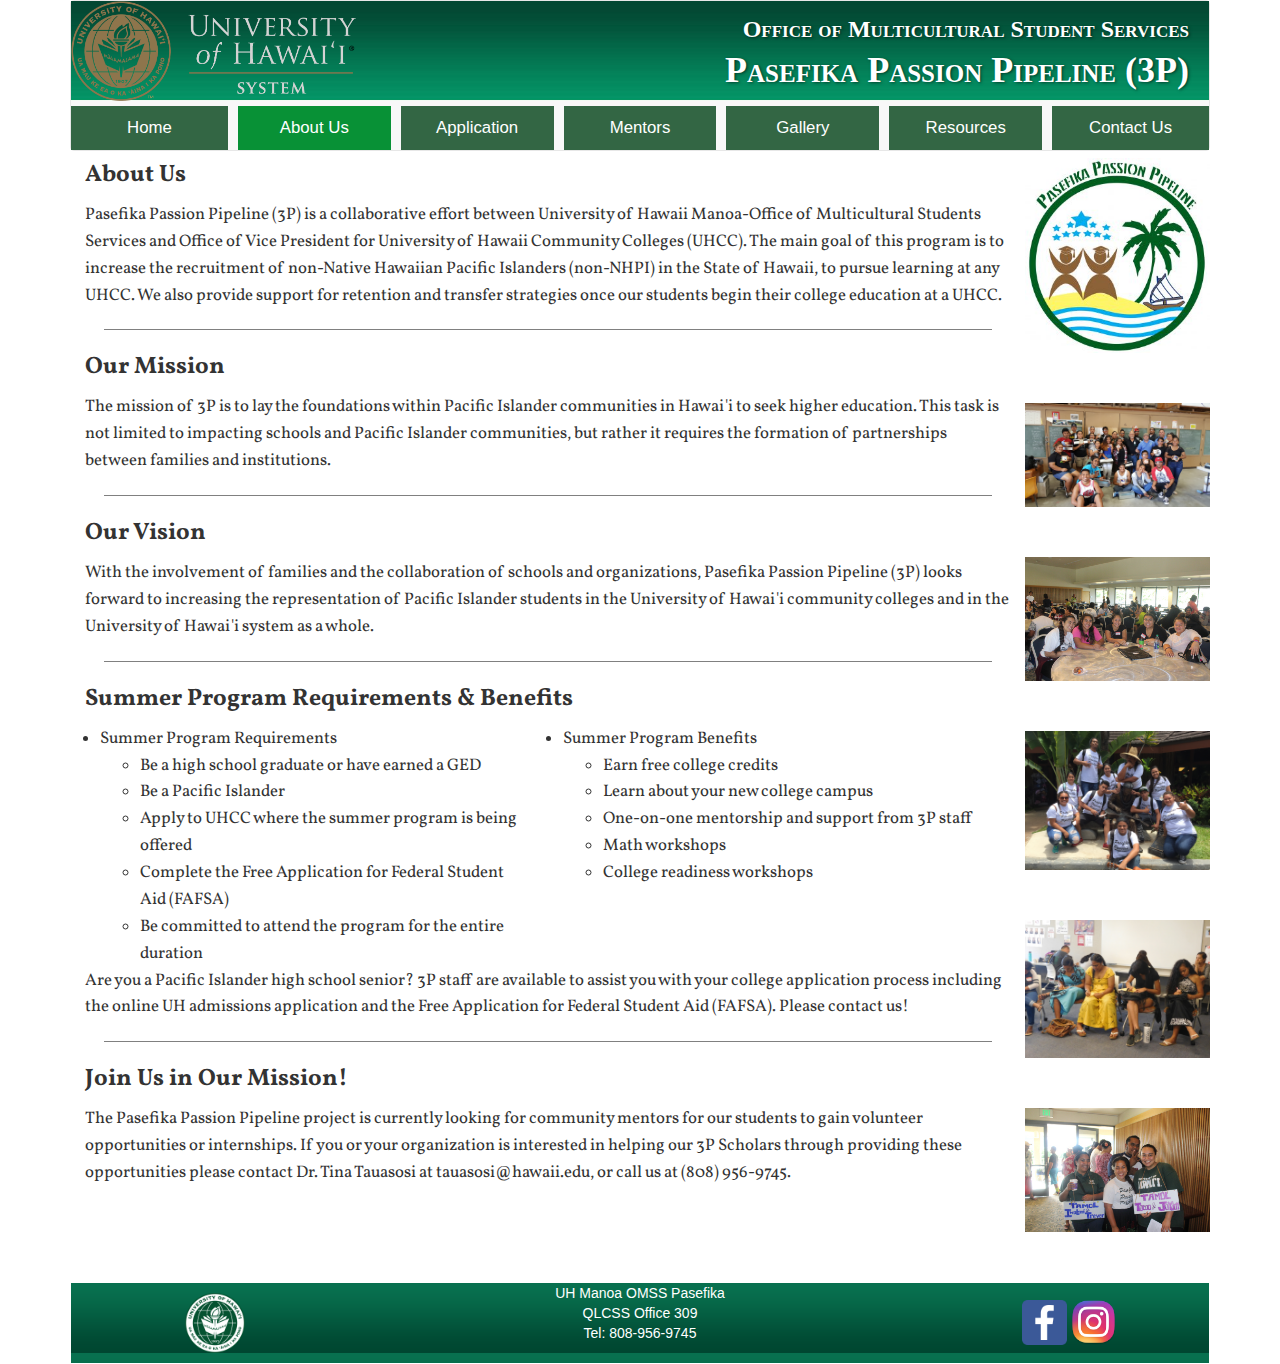
<file: aboutus/index.html>
<!DOCTYPE html>
<html>
<title> Program Detail | OMSS Pasefika</title>
<meta name="description" content="UH Manoa Office of Multicultural Student Services Pasefika Passion Pipeline (3P) ">
<meta name="keywords" content="OMSS,3P,OMSS 3P,Pasefika Passion Pipeline (3P), Pasefika Passion Pipeline (3P), office of multicultural student services, OMSS Pasefika Passion Pipeline (3P)">
<meta name="author" content="Akira Vernon">
<meta charset="UTF-8">
<meta name="viewport" content="width=device-width, initial-scale=1">
<script src="../common/js/jquery.min.js"></script>
<link rel="stylesheet" href="../common/css/bootstrap.min.css">
<script src="../common/js/bootstrap.min.js"></script>
<link href='http://fonts.googleapis.com/css?family=Vollkorn' rel='stylesheet' type='text/css'>  <!--font for content text -->
<link href='../common/css/navbar.css' rel='stylesheet' type='text/css'>
<link href='css/program.css' rel='stylesheet' type='text/css'>
<script src="../common/js/screenAdjustment.js" type="text/javascript"></script>

<body>
<div class="container">

  <nav class="navbar navbar-default">
    <div class="banner">
      <div class="banner_img site_name">
        <div id="web-title">
          <h3>Office of Multicultural Student Services</h3>
          <h1>Pasefika Passion Pipeline (3P)</h1>
        </div>
        <button type="button" class="navbar-toggle" data-toggle="collapse" data-target="#myNavbar">
          <span class="icon-bar"></span>
          <span class="icon-bar"></span>
          <span class="icon-bar"></span>
        </button>
      </div>
    </div>
    <div class="collapse navbar-collapse" id="myNavbar">
      <ul class="nav nav-pills nav-justified" id="menu">
        <li><a href="../" style="margin-left: 0px">Home</a></li>
        <li class="active"><a href="">About Us</a></li>
        <li><a href="../application/">Application</a></li>
        <li><a href="../mentors/">Mentors</a></li>
        <li><a href="../gallery/">Gallery</a></li>
        <li><a href="../resources/">Resources</a></li>
        <li><a href="../contact/" style="margin-right: 0px">Contact Us</a></li>
      </ul>
    </div>
  </nav>



  <div class="row row-eq-height">
<!--
    <div class="col-sm-3 left-column" id="link-column">
      <ul>
        <li> <a href="#aboutus">About Us</a></li>
        <br>
        <li> <a href="#mission">Mission</a> </li>
        <br>
        <li> <a href="#vision">Vision</a> </li>
        <br>
        <li><a href="#requirements"> Summer Program </a> </li>
        <br>
        <li><a href="#joinus"> Join Us </a> </li>
        <br>
      </ul>
    </div>
-->
    <div class="col-sm-12" id="detail-column">
      <div class="header" id="aboutus"> <p> About Us </p> </div>
      <div class="content">
        <p>
          Pasefika Passion Pipeline (3P) is a collaborative effort between University of Hawaii Manoa-Office of Multicultural Students Services and Office of Vice President for University of Hawaii Community Colleges (UHCC). The main goal of this program is to increase the recruitment of non-Native Hawaiian Pacific Islanders (non-NHPI) in the State of Hawaii, to pursue learning at any UHCC. We also provide support for retention and transfer strategies once our students begin their college education at a UHCC.
        </p>
      </div>
      <hr>

      <div class="header" id="mission"> <p> Our Mission </p> </div>
      <div class="content">
        <p>
          The mission of 3P is to lay the foundations within Pacific Islander communities in Hawai'i to seek higher education. This task is not limited to impacting schools and Pacific Islander communities, but rather it requires the formation of partnerships between families and institutions.
        </p>
      </div>

      <hr>

      <div class="header" id="vision"> <p> Our Vision </p> </div>
      <div class="content">
        <p>
        With the involvement of families and the collaboration of schools and organizations, Pasefika Passion Pipeline (3P) looks forward to increasing the representation of Pacific Islander students in the University of Hawai'i community colleges and in the University of Hawai'i system as a whole.
        </p>
      </div>

      <hr>

      <div class="header" id="requirements"> <p> Summer Program Requirements & Benefits</p> </div>
      <div class="content">
        <div class="row">
          <div class="col-sm-6">
            <ul style="margin: 0; padding:0">
              <li>
                Summer Program Requirements
                <ul>
                  <li> Be a high school graduate or have earned a GED </li>
                  <li> Be a Pacific Islander </li>
                  <li> Apply to UHCC where the summer program is being offered </li>
                  <li> Complete the Free Application for Federal Student Aid (FAFSA) </li>
                  <li> Be committed to attend the program for the entire duration </li>
                </ul>
              </li>
            </ul>
          </div>
          <div class="col-sm-6">
            <ul style="margin: 0; padding:0">
              <li>
                Summer Program Benefits
                <ul>
                  <li> Earn free college credits </li>
                  <li> Learn about your new college campus </li>
                  <li> One-on-one mentorship and support from 3P staff </li>
                  <li> Math workshops </li>
                  <li> College readiness workshops </li>
                </ul>

              </li>
            </ul>
          </div>
        </div>
        <p>
      Are you a Pacific Islander high school senior? 3P staff are available to assist you with your college application process including the online UH admissions application and the Free Application for Federal Student Aid (FAFSA). Please contact us!
        </p>
      </div>

      <hr>

      <div class="header" id="joinus"> <p> Join Us in Our Mission!  </p> </div>
      <div class="content">
        <p>
          The Pasefika Passion Pipeline project is currently looking for community mentors for our students to gain volunteer opportunities or internships. If you or your organization is interested in helping our 3P Scholars through providing these opportunities please contact Dr. Tina Tauasosi at tauasosi@hawaii.edu, or call us at (808) 956-9745.
        </p>
      </div>

    </div>

    <div class="col-sm-1 right-column" id="image-column">
      <img src="images/logo.jpg"/>
      <img src="images/art.jpg"/>
      <img src="images/indoor.JPG"/>
      <img src="images/outdoor.jpg"/>
      <img src="images/writing.JPG"/>
      <img src="images/duo.JPG"/>
    </div>
  </div>



  <div class="footer" style="margin-left:-15px">
    <nav class="navbar navbar-default container">
      <div class="row row-eq-height footer-content">
        <div class="col-sm-3">
          <span class="align-helper"></span>
          <img src="../common/images/manoa_seal.png" style="height: 60px"/>
        </div>
        <div class="col-sm-6">
          <p>
            UH Manoa OMSS Pasefika
            <br>
            QLCSS Office 309
            <br>
            Tel: 808-956-9745
          </p>
        </div>
        <div class="col-sm-3">
          <span class="align-helper"></span>
          <a href="https://www.facebook.com/3PHawaii/" target="_blank"><img src="../common/images/facebook-256.png" style="height: 45px"/></a>
          <a href="https://www.instagram.com/pasefikapassionpipeline/" target="_blank"><img src="../common/images/instagram.png" style="height: 45px;"/></a>
        </div>
      </div>
    </nav>
  </div>

</div>

<script>
  var isIpad = ipadAdjustment(removeLinkColumn, fixMarginAndPadding);
  var isMobile = mobileAdjustment(insertHR, removeImageCol);
  function insertHR() {
    $("<hr>").insertAfter(".left-column");
  }
  function removeImageCol() {
    $(".right-column").html("");
  }
  function removeLinkColumn() {
    $("#link-column").html("");
    $("#link-column").removeClass("col-sm-3");
  }
  function fixMarginAndPadding() {
    $("#detail-column").removeClass("center");
    $("#image-column").removeClass("right-column");
  }
</script>

</body>
</file>
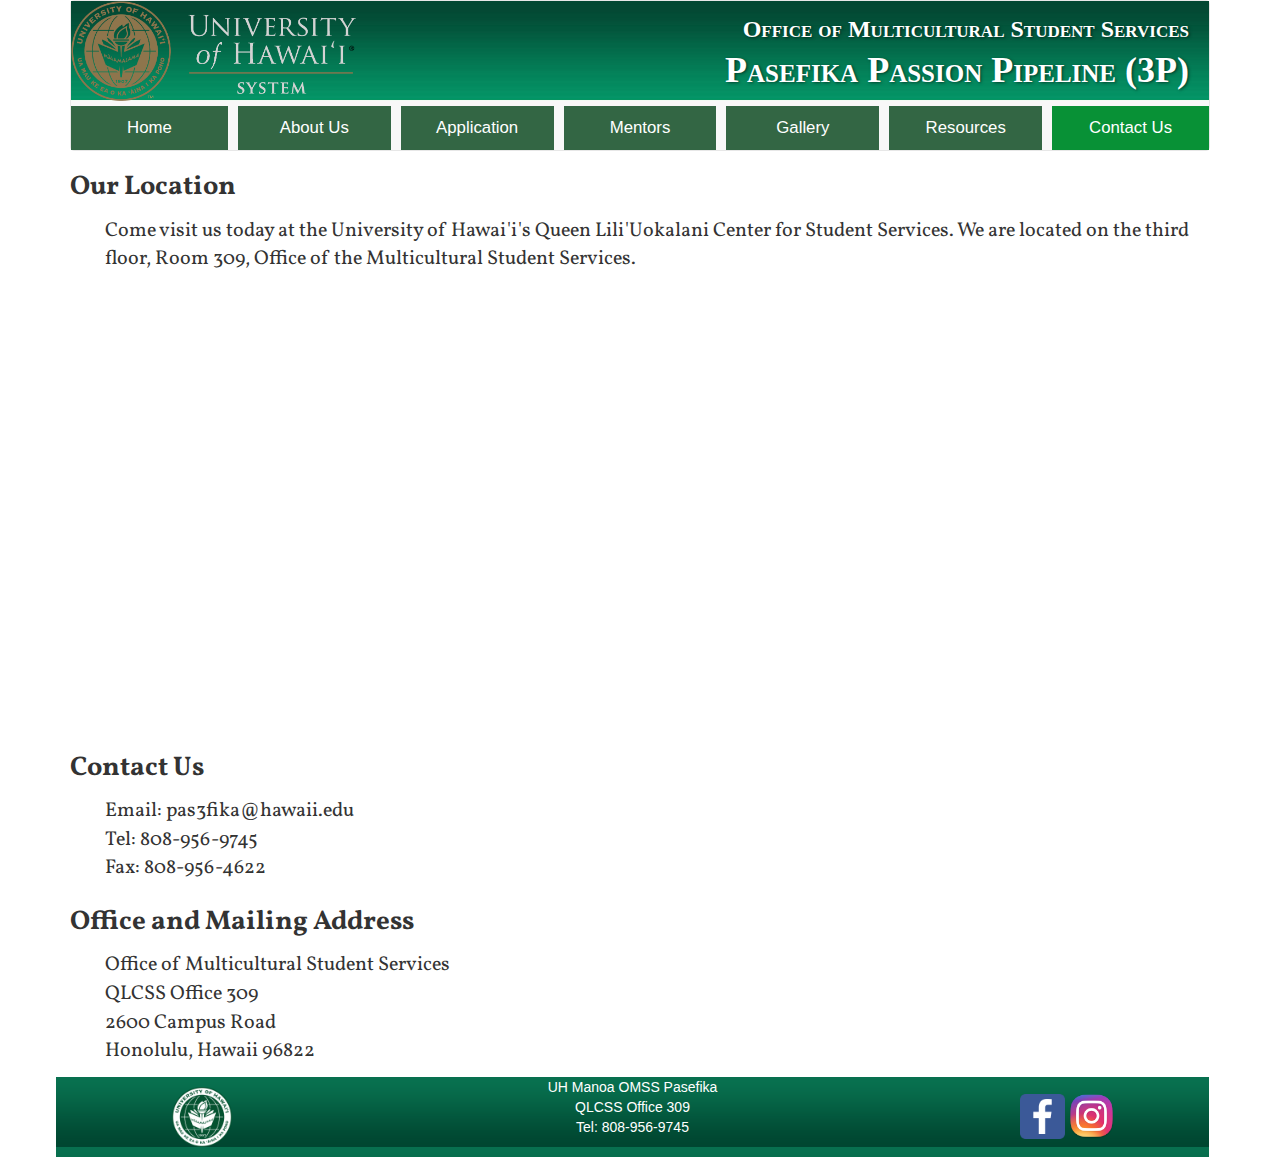
<file: contact/index.html>
<!DOCTYPE html>
<html>
<title> Contact Us | OMSS Pasefika </title>
<meta name="description" content="UH Manoa Office of Multicultural Student Services Pasefika Passion Pipeline (3P)">
<meta name="keywords" content="OMSS,3P,OMSS 3P,Pasefika Passion Pipeline (3P), Pasefika Passion Pipeline (3P), office of multicultural student services, OMSS Pasefika Passion Pipeline (3P)">
<meta name="author" content="Akira Vernon">
<meta charset="UTF-8">
<meta name="viewport" content="width=device-width, initial-scale=1">
<script src="../common/js/jquery.min.js"></script>
<link rel="stylesheet" href="../common/css/bootstrap.min.css">
<script src="../common/js/bootstrap.min.js"></script>
<link href='http://fonts.googleapis.com/css?family=Vollkorn' rel='stylesheet' type='text/css'>  <!--font for content text -->
<link href='../common/css/navbar.css' rel='stylesheet' type='text/css'>
<link href='css/contact.css' rel='stylesheet' type='text/css'>
<script src="../common/js/screenAdjustment.js" type="text/javascript"></script>

<body>
<div class="container">

  <nav class="navbar navbar-default">
    <div class="banner">
      <div class="banner_img site_name">
        <div id="web-title">
          <h3>Office of Multicultural Student Services</h3>
          <h1>Pasefika Passion Pipeline (3P)</h1>
        </div>
        <button type="button" class="navbar-toggle" data-toggle="collapse" data-target="#myNavbar">
          <span class="icon-bar"></span>
          <span class="icon-bar"></span>
          <span class="icon-bar"></span>
        </button>
      </div>
    </div>
    <div class="collapse navbar-collapse" id="myNavbar">
      <ul class="nav nav-pills nav-justified" id="menu">
        <li><a href="../" style="margin-left: 0px">Home</a></li>
        <li><a href="../aboutus/">About Us</a></li>
        <li><a href="../application/">Application</a></li>
        <li><a href="../mentors/">Mentors</a></li>
        <li><a href="../gallery/">Gallery</a></li>
        <li ><a href="../resources/">Resources</a></li>
        <li class="active"><a href="" style="margin-right: 0px">Contact Us</a></li>
      </ul>
    </div>
  </nav>

  <div class="header">
    <p> Our Location </p>
  </div>

  <div class="description">
    <p> Come visit us today at the University of Hawai'i's Queen Lili'Uokalani Center for Student Services. We are located on the third floor, Room 309, Office of the Multicultural Student Services.
  </div>

  <iframe src="https://www.google.com/maps/embed?pb=!1m14!1m8!1m3!1d7434.528822953809!2d-157.818397!3d21.300566!3m2!1i1024!2i768!4f13.1!3m3!1m2!1s0x7c006d987d054175%3A0x424be096182b60cc!2sQueen+Lili&#39;Uokalani+Center+for+Student+Services%2C+2600+Campus+Rd%2C+Honolulu%2C+HI+96822!5e0!3m2!1sen!2sus!4v1549414668706" width="100%" height="450" frameborder="0" style="border:0" allowfullscreen></iframe>

  <div class="header">
    <p> Contact Us </p>
  </div>
  <div class="description">
    <ul style="list-style-type:none;">
      <li> Email: pas3fika@hawaii.edu </li>
      <li> Tel: 808-956-9745 </li>
      <li> Fax: 808-956-4622</li>
    </ul>
  </div>

  <div class="header">
    <p> Office and Mailing Address </p>
  </div>

  <div class="description">
    <ul style="list-style-type:none;">
      <li> Office of Multicultural Student Services </li>
      <li> QLCSS Office 309 </li>
      <li> 2600 Campus Road </li>
      <li> Honolulu, Hawaii 96822</li>
    </ul>
  </div>

  <div class="footer" style="margin-left:-15px">
    <nav class="navbar navbar-default">
      <div class="row row-eq-height footer-content">
        <div class="col-sm-3">
          <span class="align-helper"></span>
          <img src="../common/images/manoa_seal.png" style="height: 60px"/>
        </div>
        <div class="col-sm-6">
          <p>
            UH Manoa OMSS Pasefika
            <br>
            QLCSS Office 309
            <br>
            Tel: 808-956-9745
          </p>
        </div>
        <div class="col-sm-3">
          <span class="align-helper"></span>
          <a href="https://www.facebook.com/3PHawaii/" target="_blank"><img src="../common/images/facebook-256.png" style="height: 45px"/></a>
          <a href="https://www.instagram.com/pasefikapassionpipeline/" target="_blank"><img src="../common/images/instagram.png" style="height: 45px;"/></a>
        </div>
      </div>
    </nav>
  </div>

</div>

<script>
  var isIpad = ipadAdjustment(addNewLinesForIpad);
  var isMobile = mobileAdjustment(addNewLinesForMobile);
  function addNewLines(count, element) {
    var spaces = "";
    for (var i = 0; i < count ; i++) {
      spaces = spaces.concat("<br>");
    }
    $(spaces).insertAfter(element);
  }
  function addNewLinesForIpad() {
    addNewLines(12, "#space-allocation-footer");
    addNewLines(27, "#space-allocation-center");
  }
  function addNewLinesForMobile() {
    addNewLines(27, ".even");
    addNewLines(14, "#space-allocation-center");
  }
</script>

</body>
</file>
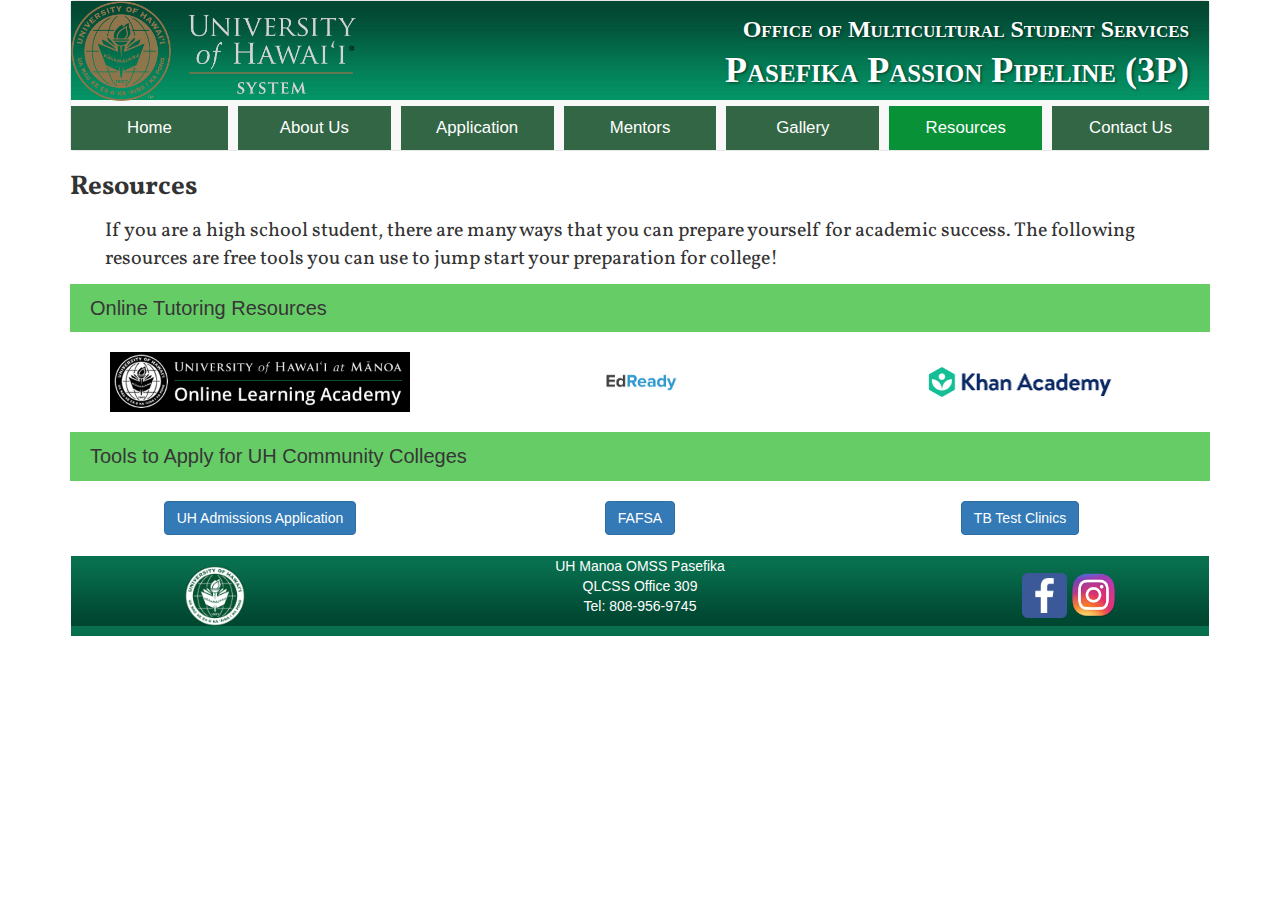
<file: resources/index.html>
<!DOCTYPE html>
<html>
<title> Resources | OMSS Pasefika </title>
<meta name="description" content="UH Manoa Office of Multicultural Student Services Pasefika Passion Pipeline (3P)">
<meta name="keywords" content="OMSS,3P,OMSS 3P,Pasefika Passion Pipeline (3P), Pasefika Passion Pipeline (3P), office of multicultural student services, OMSS Pasefika Passion Pipeline (3P)">
<meta name="author" content="Akira Vernon">
<meta charset="UTF-8">
<meta name="viewport" content="width=device-width, initial-scale=1">
<script src="../common/js/jquery.min.js"></script>
<link rel="stylesheet" href="../common/css/bootstrap.min.css">
<script src="../common/js/bootstrap.min.js"></script>
<link href='http://fonts.googleapis.com/css?family=Vollkorn' rel='stylesheet' type='text/css'>  <!--font for content text -->
<link href='../common/css/navbar.css' rel='stylesheet' type='text/css'>
<link href='css/resources.css' rel='stylesheet' type='text/css'>
<script src="../common/js/screenAdjustment.js" type="text/javascript"></script>

<body>
  <div class="container">

    <nav class="navbar navbar-default">
      <div class="banner">
        <div class="banner_img site_name">
          <div id="web-title">
            <h3>Office of Multicultural Student Services</h3>
            <h1>Pasefika Passion Pipeline (3P)</h1>
          </div>
          <button type="button" class="navbar-toggle" data-toggle="collapse" data-target="#myNavbar">
            <span class="icon-bar"></span>
            <span class="icon-bar"></span>
            <span class="icon-bar"></span>
          </button>
        </div>
      </div>
      <div class="collapse navbar-collapse" id="myNavbar">
        <ul class="nav nav-pills nav-justified" id="menu">
          <li><a href="../" style="margin-left: 0px">Home</a></li>
          <li ><a href="../aboutus/">About Us</a></li>
          <li><a href="../application/">Application</a></li>
          <li><a href="../mentors/">Mentors</a></li>
          <li><a href="../gallery/">Gallery</a></li>
          <li class="active"><a href="">Resources</a></li>
          <li><a href="../contact/" style="margin-right: 0px">Contact Us</a></li>
        </ul>
      </div>
    </nav>

    <div class="test">
      <p> Resources </p>
    </div>

    <div class="description">
      <p> If you are a high school student, there are many ways that you can prepare yourself for academic success. The following resources are free tools you can use to jump start your preparation for college!
    </div>

    <div class="row row-eq-height">
      <div class="col-sm-12">
        <div class="header">
          <p> Online Tutoring Resources </p>
        </div>
      </div>
    </div>


    <div class="row ">

      <div class="row row-eq-height content">
        <div class="col-sm-4 text-center">
          <div class="resource">
            <a target="_blank"  href="http://manoa.hawaii.edu/ola/"><img src="images/ola.jpg" /></a>
          </div>
        </div>

      <div class="col-sm-4 text-center">
        <div class="resource">
          <a target="_blank"  href="http://edready.org/"><img src="images/edready.png" /></a>
        </div>
      </div>

      <div class="col-sm-4 text-center">
        <div class="resource">
          <a target="_blank"  href="http://khanacademy.org/"><img src="images/khanacademy.png" /></a>
        </div>
      </div>
    </div>

  </div>

    &nbsp;
    &nbsp;

    <div class="row row-eq-height">
      <div class="col-sm-12">
        <div class="header">
          <p> Tools to Apply for UH Community Colleges</p>
        </div>
      </div>
    </div>

    <div class="row">

      <div class="col-sm-4">
        <div class="resource">
          <a class="btn btn-primary" target="_blank"  href="http://apply.hawaii.edu/" role="button">UH Admissions Application</a>
        </div>
      </div>

      <div class="col-sm-4">
        <div class="resource">
          <a class="btn btn-primary" target="_blank"  href="http://fafsa.ed.gov/" role="button">FAFSA</a>
        </div>
      </div>

      <div class="col-sm-4">
        <div class="resource">
          <a class="btn btn-primary" target="_blank"  href="https://health.hawaii.gov/tb/files/2018/06/TST-Clinic-Schedule-05.18.18-v1.pdf" role="button">TB Test Clinics</a>
        </div>
      </div>

    </div>

    &nbsp;
    &nbsp;
    <div class="footer" style="margin-left:-15px">
      <nav class="navbar navbar-default container">
        <div class="row row-eq-height footer-content">
          <div class="col-sm-3">
            <span class="align-helper"></span>
            <img src="../common/images/manoa_seal.png" style="height: 60px"/>
          </div>
          <div class="col-sm-6">
            <p>
              UH Manoa OMSS Pasefika
              <br>
              QLCSS Office 309
              <br>
              Tel: 808-956-9745
            </p>
          </div>
          <div class="col-sm-3">
            <span class="align-helper"></span>
            <a href="https://www.facebook.com/3PHawaii/" target="_blank"><img src="../common/images/facebook-256.png" style="height: 45px"/></a>
            <a href="https://www.instagram.com/pasefikapassionpipeline/" target="_blank"><img src="../common/images/instagram.png" style="height: 45px;"/></a>
          </div>
        </div>
      </nav>
    </div>

  </div>

<script>

  var isIpad = ipadAdjustment();
  var isMobile = mobileAdjustment();

</script>

</body>
</file>
<file: common/css/navbar.css>
.banner {
  background-image: url(../images/header.jpg);
  width: 100%;
  height: 100px;
  background-repeat: repeat;
  position: relative;
  z-index: 0;
}

.banner_img {
  background-image: url(../images/uhsystem.png);
  background-size: contain;
  width: 100%;
  height: 100px;
  float: left;
  background-repeat: no-repeat;
  z-index: -1;
}

.site_name {
  color: #fff;
  font-family: 'Garamond';
  font-variant: small-caps;
  margin: 0;
  padding: 0px 20px 0 0;
  text-shadow: 0.1em 0.1em 0.2em rgba(0, 0, 0, 0.5);
  z-index: 1;
  text-align: right;
}

.site_name h1, .site_name h3 {
  line-height: 0.7;
  font-weight: bold;
}

.nav-pills {
  display: flex;
}

.nav-pills li {
  padding-top: 5px;
  display: flex;
  flex: 1;
}

.nav-pills > li > a {
  margin-left:4px;
  margin-right:4px;
  background-color: #336644;
  color: white;
  font-family: "Helvetica";
  font-size: 120%;
  border-radius: 0;
  flex: 1;
}

.nav-pills > li > a:hover,  .nav-pills >li.active > a:hover,
.nav-pills > li > a:focus, .nav-pills >li.active > a:focus{
  background-color: #3d5c47;
}

.nav-pills > li.active > a {
  background-color: #089136;
}

.navbar {
  margin-bottom: 7px;
}

.navbar-collapse {
  padding-right: 0px;
  padding-left: 0px;
}

.navbar-toggle {
  margin-right: 0;
  background-color: white;
}

.footer .navbar {
  margin-bottom: 0;
}

.footer .container {
  padding-left: 15px;
  padding-right: 15px;
}

.footer .navbar-default {
  background-color: white;
  border-color: white;
}

.footer-content {
  background-image: url(../images/footer.gif);
  background-repeat: repeat;
  height: 80px;
  color: white;
  text-align: center;
  vertical-align: middle;
}

.align-helper {
    display: inline-block;
    height: 100%;
    vertical-align: middle;
}
</file>
<file: aboutus/css/program.css>
.row {
  margin: 0;
}

.row-eq-height {
  display: -webkit-box;
  display: -webkit-flex;
  display: -ms-flexbox;
  display:         flex;
}

.header {
  font-family: 'Vollkorn', serif;
  font-size: 170%;
  font-weight: bolder;
}

.content {
  font-family: 'Vollkorn', serif;
  font-size: 120%;
  line-height: 160%;
}

.content ol {
  padding-left: 70px;
}

.left-column {
  font-family: 'Vollkorn', serif;
  font-size: 130%;
  padding-top: 10px;
  font-weight: bold;
  text-decoration: underline;
}

.left-column ul {
  padding-left: 20px;
}

hr {
  border: 0;
  clear:both;
  display:block;
  width: 96%;
  background-color:grey;
  height: 1px;
}

.center {
  margin-left: -90px;
  border-left-style: solid;
  border-color: grey;
  border-width: 1px;
}

.right-column {
   padding-right: 185px;
   padding-left: 0px;
}

#image-column img {
  width: 185px;
  margin-bottom: 50px;
}
</file>
<file: contact/css/contact.css>
.title {
  margin: auto;
  text-align: center;
  font-family: 'Vollkorn', serif;
  font-size: 25px;
  font-weight: bold;
}

.row {
  margin: 0;
}

.row-eq-height {
  display: -webkit-box;
  display: -webkit-flex;
  display: -ms-flexbox;
  display:         flex;
}

.nametags img {
  width: 120%;
  z-index: 20;
  position: relative;
  margin-left: -14.395px;
}

.nametags p {
  margin: 0;
  text-align: center;
  font-family: 'Vollkorn', serif;
  font-size: 17.5px;
  font-weight: bold;
  white-space: nowrap;
  position: relative;
}

.col-sm-11 {
  padding: 0;
}

#hide {
  display: inline;
}

.hex {
  float: left;
  margin-right: -65px;
  margin-bottom: -125px;
  position: relative;
}
/*.hex.r {
  margin-left: 235px;
}*/
.hex .left {
  float: left;
  width: 0;
  border-right: 75px solid #6C6;
  border-top: 130px solid transparent;
  border-bottom: 130px solid transparent;
}
.hex .middle {
  float: left;
  width: 150px;
  height: 260px;
  background: #6C6;
}
.hex .right {
  float: left;
  width: 0;
  border-left: 75px solid #6C6;
  border-top: 130px solid transparent;
  border-bottom: 130px solid transparent;
}
.hex-row {
  clear: left;
}
.hex.even {
  margin-top: 132.5px;
}


.hex-inside {
  float: left;
  margin-left: 6px;
  margin-top: 6px;
  position: absolute;
  z-index: 10;
  overflow: visible;
}
.hex-inside .left {
  width: 0;
  border-right: 72px solid white;
  border-top: 124.8px solid transparent;
  border-bottom: 124.8px solid transparent;
}

.hex-inside .middle {
  width: 144px;
  height: 249.6px;
  background: white;
}
.hex-inside .right {
  width: 0;
  border-left: 72px solid white;
  border-top: 124.8px solid transparent;
  border-bottom: 124.8px solid transparent;
}

.header p {
  font-family: 'Vollkorn', serif;
  font-size: 27px;
  font-weight: bolder;
  padding-top: 10px;
}

.description p, .description ul {
  font-family: 'Vollkorn', serif;
  font-size: 20px;
  padding-left: 35px;
}
</file>
<file: resources/css/resources.css>
.row {
  margin: 0;
}

.row-eq-height {
  display: -webkit-box;
  display: -webkit-flex;
  display: -ms-flexbox;
  display:         flex;
}

.col-sm-12 {
  padding: 0;
}

.header {
  background-color: #6C6;
  font-family: "Arial Black", Gadget, sans-serif;
  color: #363636;
  font-size: 20px;
  text-align: left;
  padding-left: 20px;
  padding-top: 10px;
  padding-bottom: 10px;
  margin-bottom: 20px;
}

.test {
  font-family: 'Vollkorn', serif;
  font-size: 27px;
  font-weight: bolder;
  padding-top: 10px;
}

.header p {
  margin: 0;
}

.content img {
  height: 60px;
  display: block;
  margin: 0 auto;
}

.description p, .description ul {
  font-family: 'Vollkorn', serif;
  font-size: 20px;
  padding-left: 35px;
}

.content p {
  font-family: 'Vollkorn', serif;
  font-size: 19px;
  margin-top: 10px;
  color: #00802b;
}

.resource {
  text-align: center;
  margin: 0 auto;
}
</file>
